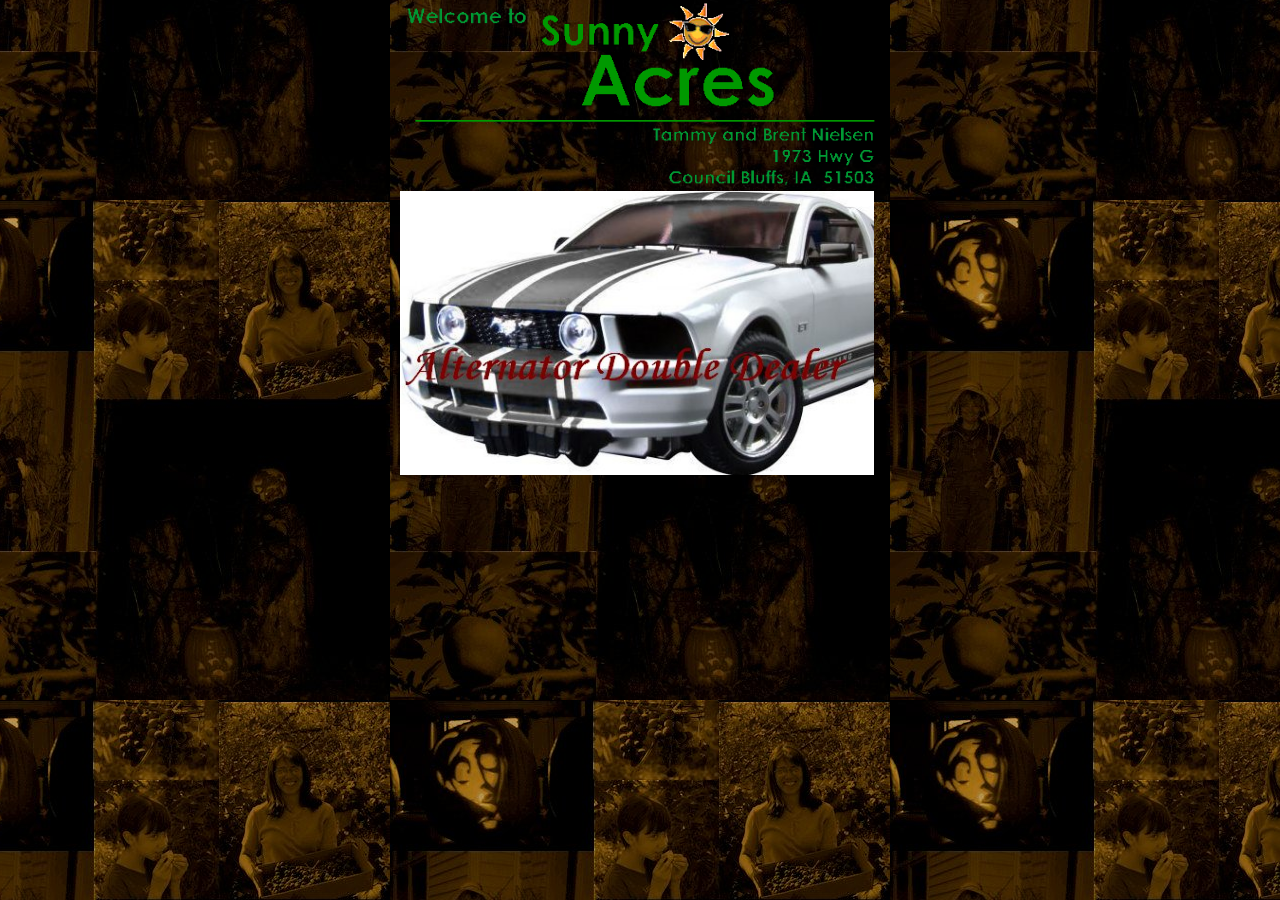
<file: Bai2/index.html>
<!DOCTYPE html>
<html lang="en">
<head>
    <meta charset="UTF-8">
    <meta name="viewport" content="width=device-width, initial-scale=1.0">
    <link rel="stylesheet" href="index.css">
    <title>Index</title>
</head>
<body>
    <div class="container">
        <div class="the-index">
            <img src="../Bai2/Images/salogo.gif" alt="Salogo"  class="img-logo" width="40%">
            <a href="home.html">
                 <img src="../Bai2/Images/Siggie.jpg" alt="Siggie" class="img-siggle" width="37%">
             </a>
        </div>     
    </div>
</body>
</html>
</file>
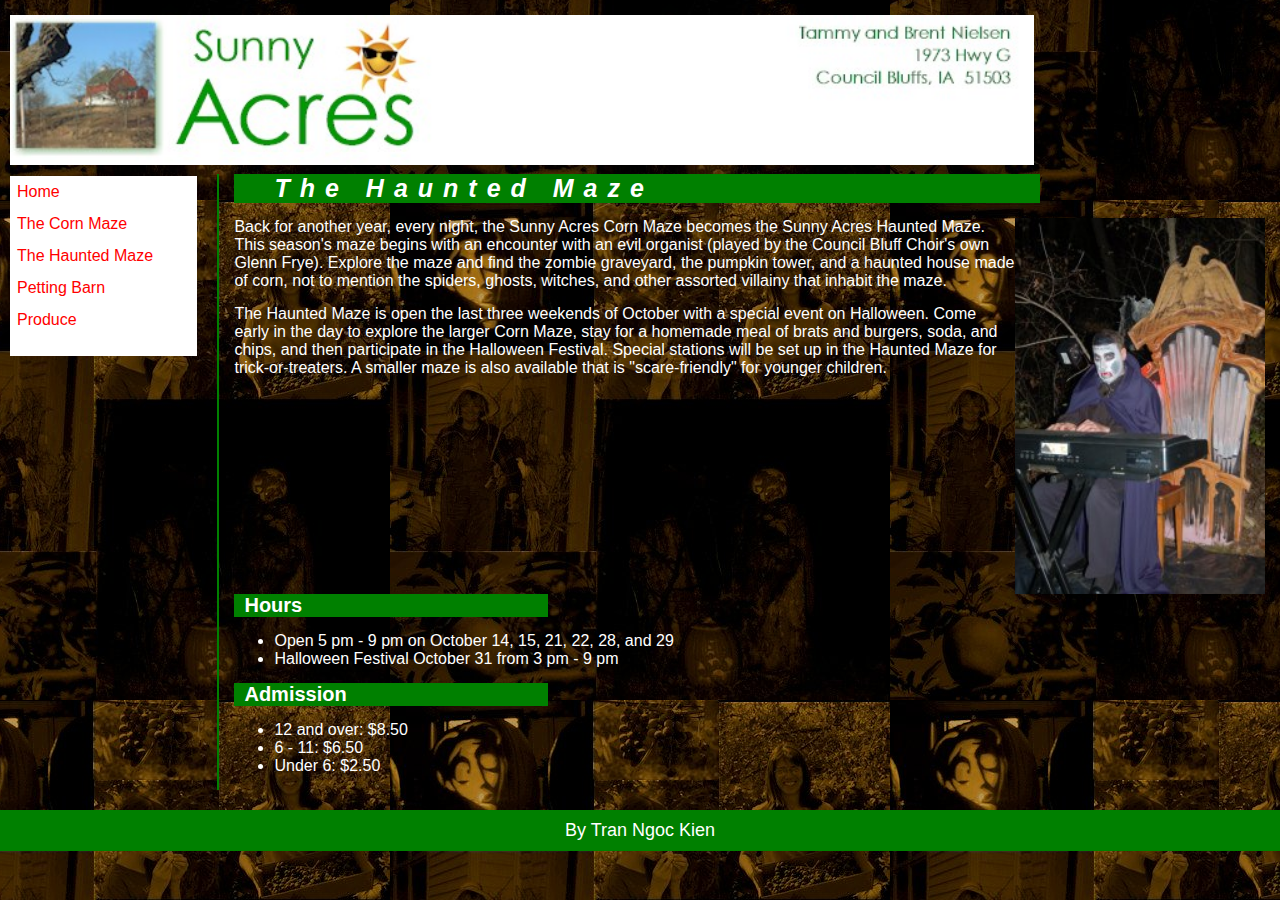
<file: Bai2/haunt.html>
<!DOCTYPE html>
<html lang="en">
<head>
    <meta charset="UTF-8">
    <meta name="viewport" content="width=device-width, initial-scale=1.0">
    <link rel="stylesheet" href="style.css">
    <title>The Haunted Maze</title>
</head>
<body>
    <div id="home">
        <div class="container">
            <div class="header">
                <img src="../Bai2/Images/salogo.jpg" alt="">
            </div>
            <div class="the-home">
                <div id="links">
                    <ul>
                        <a href="home.html">Home</a>
                        <a href="maze.html">The Corn Maze</a>
                        <a href="#">The Haunted Maze</a>
                        <a href="petting.html">Petting Barn</a>
                        <a href="produce.html">Produce</a>
                    </ul>
                </div>
                <div id="content">
                    <h3 class="header-content">The Haunted Maze</h3>
                    <div class="text-about clearfix">
                        <img src="../Bai2/Images/photo3.jpg" alt>
                    <div class="text-p">
                        <p>
                            Back for another year, every night, the Sunny Acres Corn Maze becomes the Sunny Acres Haunted Maze. This season's maze begins with an encounter with an evil organist (played by the Council Bluff Choir's own Glenn Frye). Explore the maze and find the zombie graveyard, the pumpkin tower, and a haunted house made of corn, not to mention the spiders, ghosts, witches, and other assorted villainy that inhabit the maze. 
                        </p>
                        <p>
                            The Haunted Maze is open the last three weekends of October with a special event on Halloween. Come early in the day to explore the larger Corn Maze, stay for a homemade meal of brats and burgers, soda, and chips, and then participate in the Halloween Festival. Special stations will be set up in the Haunted Maze for trick-or-treaters. A smaller maze is also available that is "scare-friendly" for younger children.
                        </p>
                    </div>
                        
                    </div>
                    <div class="text-continue">
                        <h4 class="header-text">Hours</h4>
                        <ul>
                            <li>Open 5 pm - 9 pm on October 14, 15, 21, 22, 28, and 29 </li>
                            <li>Halloween Festival October 31 from 3 pm - 9 pm </li>
                        </ul>
                    </div>
                    <div class="text-continue">
                        <h4 class="header-text">Admission</h4>
                        <ul>
                            <li>12 and over: $8.50 </li>
                            <li>6 - 11: $6.50 </li>
                            <li>Under 6: $2.50 </li>
                        </ul>
                    </div>
                   
                </div>
            </div>
            <div class="the-footer">
                <p>By Tran Ngoc Kien</p>
            </div>
        </div>
    </div>
    
</body>
</html>
</file>
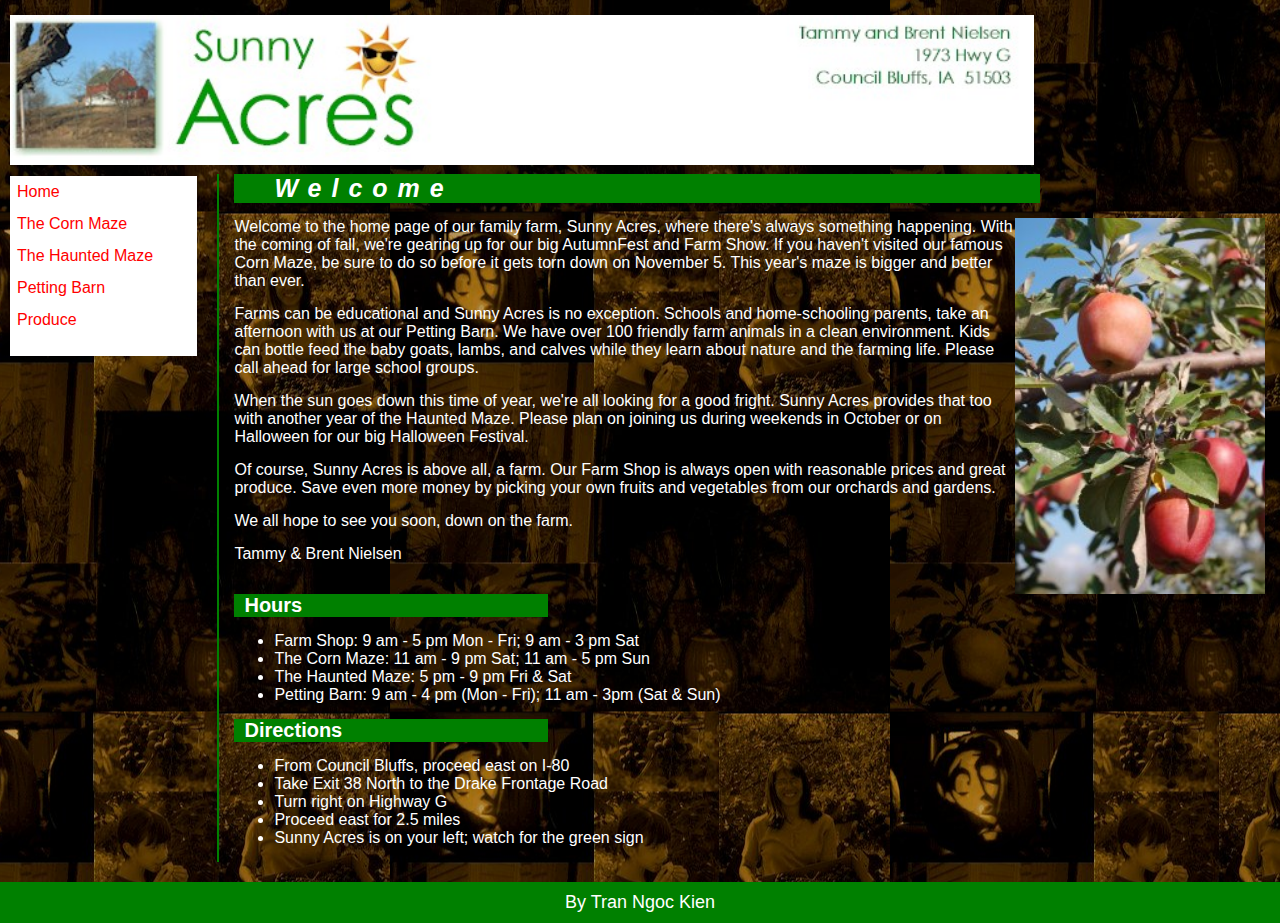
<file: Bai2/home.html>
<!DOCTYPE html>
<html lang="en">
<head>
    <meta charset="UTF-8">
    <meta name="viewport" content="width=device-width, initial-scale=1.0">
    <link rel="stylesheet" href="style.css">
    <title>Home</title>
</head>
<body>
    <div id="home">
        <div class="container">
            <div class="header">
                <img src="../Bai2/Images/salogo.jpg" alt="">
            </div>
            <div class="the-home">
                <div id="links">
                    <ul>
                        <a href="#">Home</a>
                        <a href="maze.html">The Corn Maze</a>
                        <a href="haunt.html">The Haunted Maze</a>
                        <a href="petting.html">Petting Barn</a>
                        <a href="produce.html">Produce</a>
                    </ul>
                </div>
                <div id="content">
                    <h3 class="header-content">Welcome</h3>
                    <div class="text-about clearfix">
                        <img src="../Bai2/Images/photo1.jpg" alt>
                    <div class="text-p">
                        <p>
                            Welcome to the home page of our family farm, Sunny Acres, where there's always something happening. With the coming of fall, we're gearing up for our big AutumnFest and Farm Show. If you haven't visited our famous Corn Maze, be sure to do so before it gets torn down on November 5. This year's maze is bigger and better than ever. 
                        </p>
                        <p>
                            Farms can be educational and Sunny Acres is no exception. Schools and home-schooling parents, take an afternoon with us at our Petting Barn. We have over 100 friendly farm animals in a clean environment. Kids can bottle feed the baby goats, lambs, and calves while they learn about nature and the farming life. Please call ahead for large school groups.  
                        </p>
                        <p>
                            When the sun goes down this time of year, we're all looking for a good fright. Sunny Acres provides that too with another year of the Haunted Maze. Please plan on joining us during weekends in October or on Halloween for our big Halloween Festival.
                        </p>
                        <p>
                            Of course, Sunny Acres is above all, a farm. Our Farm Shop is always open with reasonable prices and great produce. Save even more money by picking your own fruits and vegetables from our orchards and gardens. 
                        </p>
                        <p>We all hope to see you soon, down on the farm.</p>
                        <p>Tammy & Brent Nielsen</p>
                    </div>
                        
                    </div>
                    <div class="text-continue">
                        <h4 class="header-text">Hours</h4>
                        <ul>
                            <li>Farm Shop: 9 am - 5 pm Mon - Fri; 9 am - 3 pm Sat</li>
                            <li>The Corn Maze: 11 am - 9 pm Sat; 11 am - 5 pm Sun </li>
                            <li>The Haunted Maze: 5 pm - 9 pm Fri & Sat </li>
                            <li>Petting Barn: 9 am - 4 pm (Mon - Fri); 11 am - 3pm (Sat & Sun)</li>
                        </ul>
                    </div>
                    <div class="text-continue">
                        <h4 class="header-text">Directions</h4>
                        <ul>
                            <li>From Council Bluffs, proceed east on I-80 </li>
                            <li>Take Exit 38 North to the Drake Frontage Road </li>
                            <li>Turn right on Highway G </li>
                            <li>Proceed east for 2.5 miles </li>
                            <li>Sunny Acres is on your left; watch for the green sign </li>
                        </ul>
                    </div>
                   
                </div>
            </div>
            <div class="the-footer">
                <p>By Tran Ngoc Kien</p>
            </div>
        </div>
    </div>
    
</body>
</html>
</file>
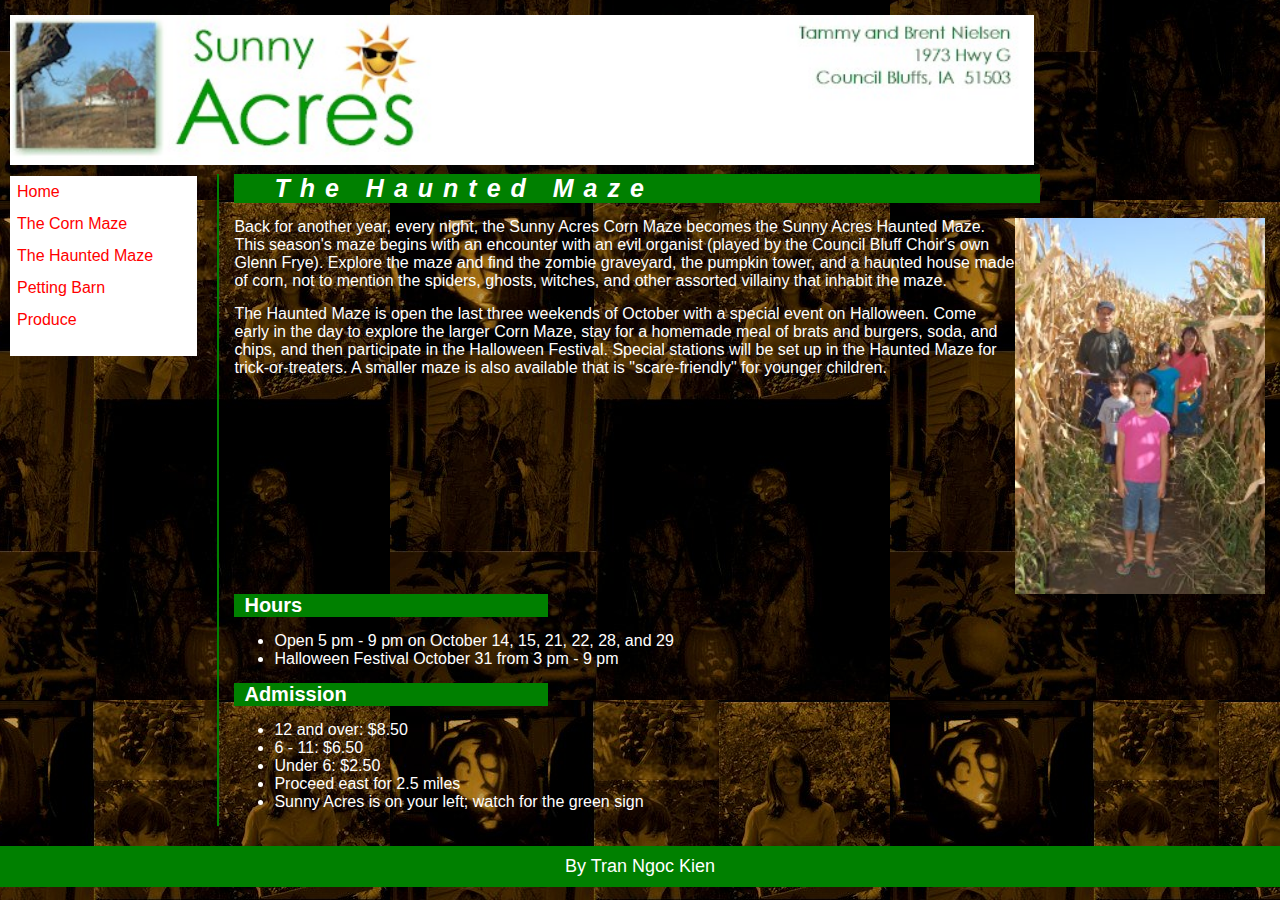
<file: Bai2/maze.html>
<!DOCTYPE html>
<html lang="en">
<head>
    <meta charset="UTF-8">
    <meta name="viewport" content="width=device-width, initial-scale=1.0">
    <link rel="stylesheet" href="style.css">
    <title>The Corn Maze</title>
</head>
<body>
    <div id="home">
        <div class="container">
            <div class="header">
                <img src="../Bai2/Images/salogo.jpg" alt="">
            </div>
            <div class="the-home">
                <div id="links">
                    <ul>
                        <a href="home.html">Home</a>
                        <a href="#">The Corn Maze</a>
                        <a href="haunt.html">The Haunted Maze</a>
                        <a href="petting.html">Petting Barn</a>
                        <a href="produce.html">Produce</a>
                    </ul>
                </div>
                <div id="content">
                    <h3 class="header-content">The Haunted Maze</h3>
                    <div class="text-about clearfix">
                        <img src="../Bai2/Images/photo2.jpg" alt>
                    <div class="text-p">
                        <p>
                            Back for another year, every night, the Sunny Acres Corn Maze becomes the Sunny Acres Haunted Maze. This season's maze begins with an encounter with an evil organist (played by the Council Bluff Choir's own Glenn Frye). Explore the maze and find the zombie graveyard, the pumpkin tower, and a haunted house made of corn, not to mention the spiders, ghosts, witches, and other assorted villainy that inhabit the maze. 
                        </p>
                        <p>
                            The Haunted Maze is open the last three weekends of October with a special event on Halloween. Come early in the day to explore the larger Corn Maze, stay for a homemade meal of brats and burgers, soda, and chips, and then participate in the Halloween Festival. Special stations will be set up in the Haunted Maze for trick-or-treaters. A smaller maze is also available that is "scare-friendly" for younger children.
                    </div>
                        
                    </div>
                    <div class="text-continue">
                        <h4 class="header-text">Hours</h4>
                        <ul>
                            <li>Open 5 pm - 9 pm on October 14, 15, 21, 22, 28, and 29 </li>
                            <li>Halloween Festival October 31 from 3 pm - 9 pm </li>
                        </ul>
                    </div>
                    <div class="text-continue">
                        <h4 class="header-text">Admission</h4>
                        <ul>
                            <li>12 and over: $8.50 </li>
                            <li>6 - 11: $6.50 </li>
                            <li>Under 6: $2.50 </li>
                            <li>Proceed east for 2.5 miles </li>
                            <li>Sunny Acres is on your left; watch for the green sign </li>
                        </ul>
                    </div>
                   
                </div>
            </div>
            <div class="the-footer">
                <p>By Tran Ngoc Kien</p>
            </div>
        </div>
    </div>
    
</body>
</html>
</file>
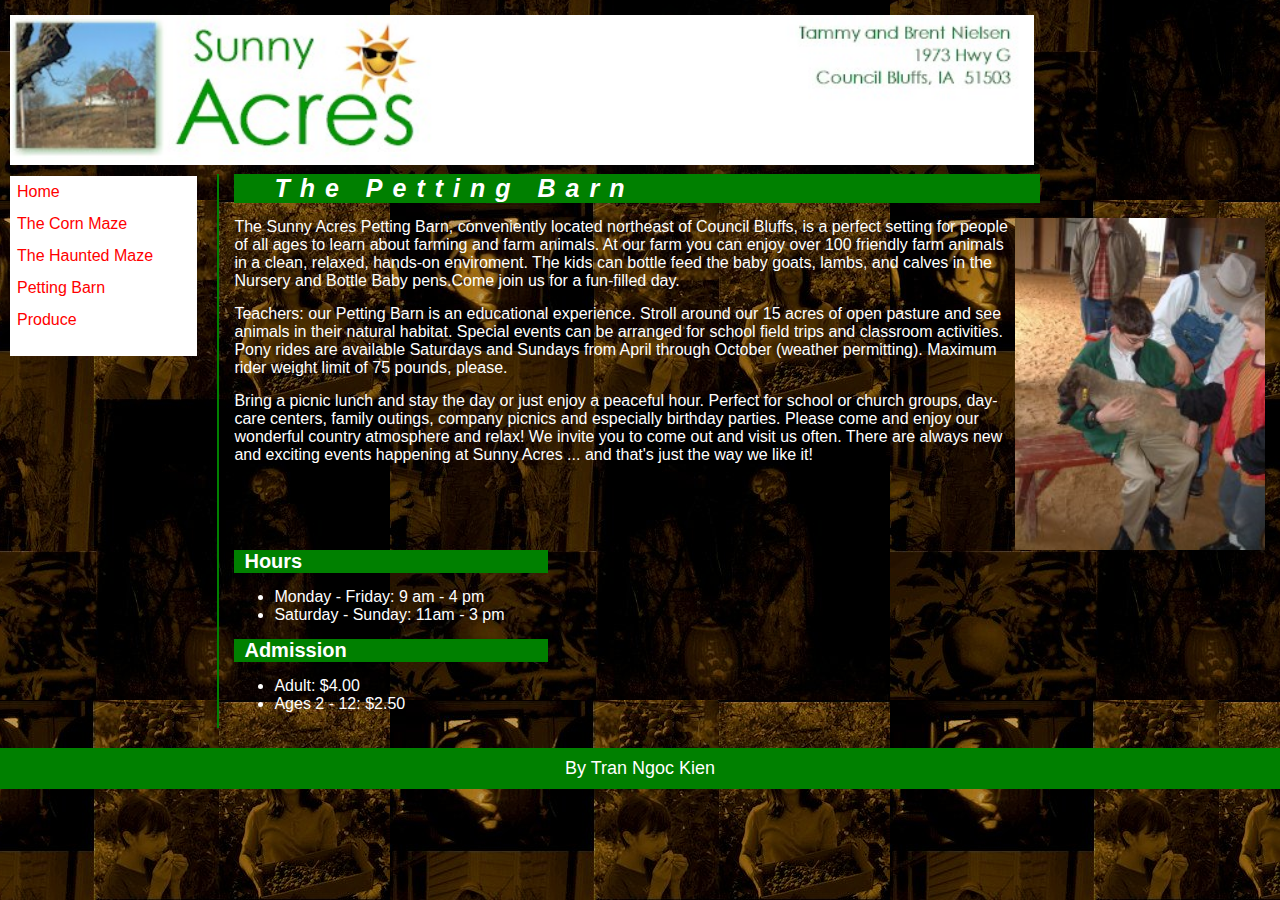
<file: Bai2/petting.html>
<!DOCTYPE html>
<html lang="en">
<head>
    <meta charset="UTF-8">
    <meta name="viewport" content="width=device-width, initial-scale=1.0">
    <link rel="stylesheet" href="style.css">
    <title>Petting Barn</title>
</head>
<body>
    <div id="home">
        <div class="container">
            <div class="header">
                <img src="../Bai2/Images/salogo.jpg" alt="">
            </div>
            <div class="the-home">
                <div id="links">
                    <ul>
                        <a href="home.html">Home</a>
                        <a href="maze.html">The Corn Maze</a>
                        <a href="haunt.html">The Haunted Maze</a>
                        <a href="#">Petting Barn</a>
                        <a href="produce.html">Produce</a>
                    </ul>
                </div>
                <div id="content">
                    <h3 class="header-content">The Petting Barn</h3>
                    <div class="text-about clearfix">
                        <img src="../Bai2/Images/photo4.jpg" alt>
                    <div class="text-p">
                        <p>
                            The Sunny Acres Petting Barn, conveniently located northeast of Council Bluffs, is a perfect setting for people of all ages to learn about farming and farm animals. At our farm you can enjoy over 100 friendly farm animals in a clean, relaxed, hands-on enviroment. The kids can bottle feed the baby goats, lambs, and calves in the Nursery and Bottle Baby pens.Come join us for a fun-filled day.
                        </p>
                        <p>
                            Teachers: our Petting Barn is an educational experience. Stroll around our 15 acres of open pasture and see animals in their natural habitat. Special events can be arranged for school field trips and classroom activities. Pony rides are available Saturdays and Sundays from April through October (weather permitting). Maximum rider weight limit of 75 pounds, please.   
                        </p>
                        <p>
                            Bring a picnic lunch and stay the day or just enjoy a peaceful hour. Perfect for school or church groups, day-care centers, family outings, company picnics and especially birthday parties. Please come and enjoy our wonderful country atmosphere and relax! We invite you to come out and visit us often. There are always new and exciting events happening at Sunny Acres ... and that's just the way we like it!
                        </p>
                    </div>
                        
                    </div>
                    <div class="text-continue">
                        <h4 class="header-text">Hours</h4>
                        <ul>
                            <li>Monday - Friday: 9 am - 4 pm </li>
                            <li>Saturday - Sunday: 11am - 3 pm </li>
                        </ul>
                    </div>
                    <div class="text-continue">
                        <h4 class="header-text">Admission</h4>
                        <ul>
                            <li>Adult: $4.00 </li>
                            <li>Ages 2 - 12: $2.50 </li>
                        </ul>
                    </div>
                   
                </div>
            </div>
            <div class="the-footer">
                <p>By Tran Ngoc Kien</p>
            </div>
        </div>
    </div>
    
</body>
</html>
</file>
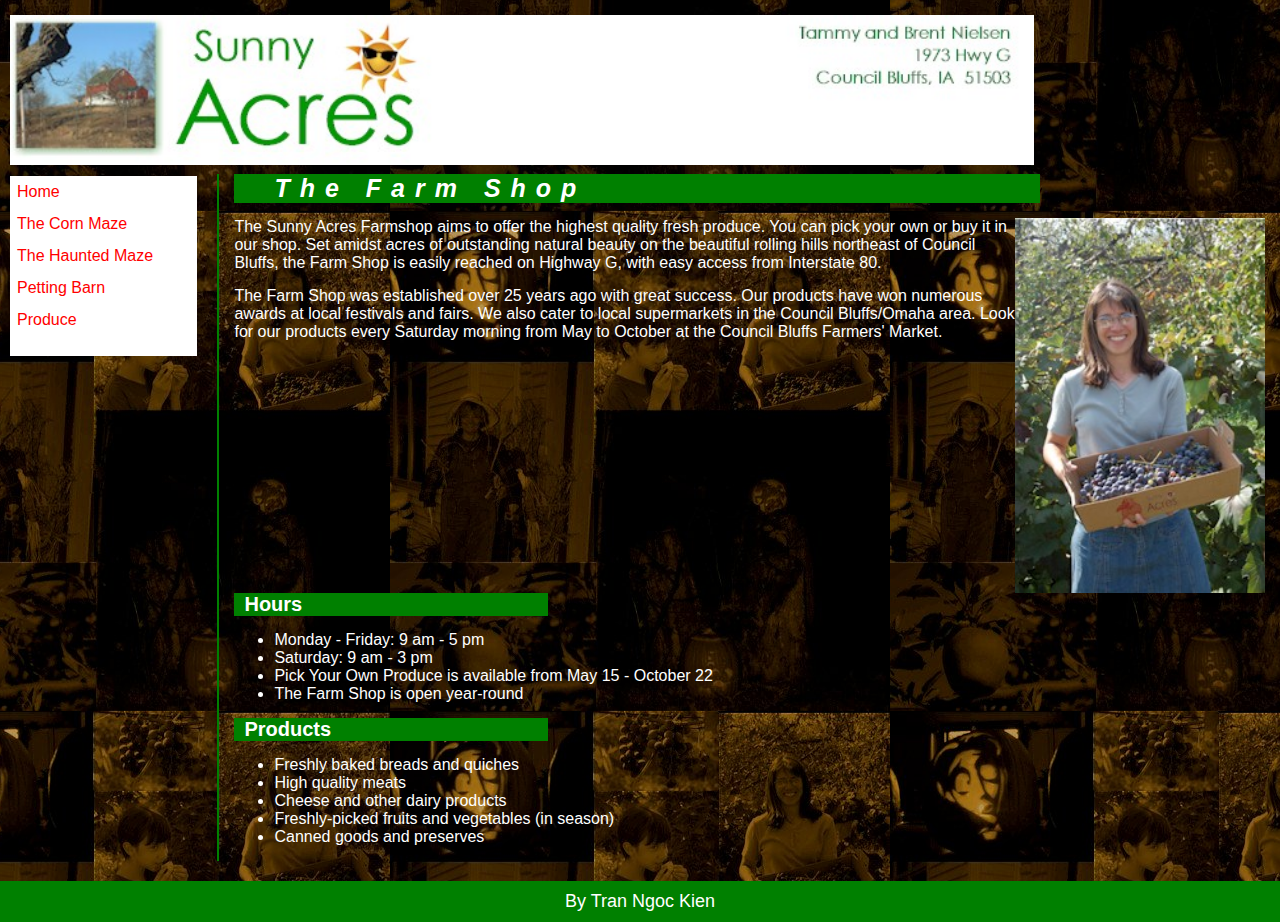
<file: Bai2/produce.html>
<!DOCTYPE html>
<html lang="en">
<head>
    <meta charset="UTF-8">
    <meta name="viewport" content="width=device-width, initial-scale=1.0">
    <link rel="stylesheet" href="style.css">
    <title>Produce</title>
</head>
<body>
    <div id="home">
        <div class="container">
            <div class="header">
                <img src="../Bai2/Images/salogo.jpg" alt="">
            </div>
            <div class="the-home">
                <div id="links">
                    <ul>
                        <a href="home.html">Home</a>
                        <a href="maze.html">The Corn Maze</a>
                        <a href="haunt.html">The Haunted Maze</a>
                        <a href="petting.html">Petting Barn</a>
                        <a href="#">Produce</a>
                    </ul>
                </div>
                <div id="content">
                    <h3 class="header-content">The Farm Shop</h3>
                    <div class="text-about clearfix">
                        <img src="../Bai2/Images/photo5.jpg" alt>
                    <div class="text-p">
                        <p>
                            The Sunny Acres Farmshop aims to offer the highest quality fresh produce. You can pick your own or buy it in our shop. Set amidst acres of outstanding natural beauty on the beautiful rolling hills northeast of Council Bluffs, the Farm Shop is easily reached on Highway G, with easy access from Interstate 80. 
                        </p>
                        <p>
                            The Farm Shop was established over 25 years ago with great success. Our products have won numerous awards at local festivals and fairs. We also cater to local supermarkets in the Council Bluffs/Omaha area. Look for our products every Saturday morning from May to October at the Council Bluffs Farmers' Market.  
                        </p>
                    </div>
                        
                    </div>
                    <div class="text-continue">
                        <h4 class="header-text">Hours</h4>
                        <ul>
                            <li>Monday - Friday: 9 am - 5 pm</li>
                            <li>Saturday: 9 am - 3 pm</li>
                            <li>Pick Your Own Produce is available from May 15 - October 22 </li>
                            <li>The Farm Shop is open year-round </li>
                        </ul>
                    </div>
                    <div class="text-continue">
                        <h4 class="header-text">Products</h4>
                        <ul>
                            <li>Freshly baked breads and quiches </li>
                            <li>High quality meats </li>
                            <li>Cheese and other dairy products </li>
                            <li>Freshly-picked fruits and vegetables (in season) </li>
                            <li>Canned goods and preserves </li>
                        </ul>
                    </div>
                   
                </div>
            </div>
            <div class="the-footer">
                <p>By Tran Ngoc Kien</p>
            </div>
        </div>
    </div>
    
</body>
</html>
</file>
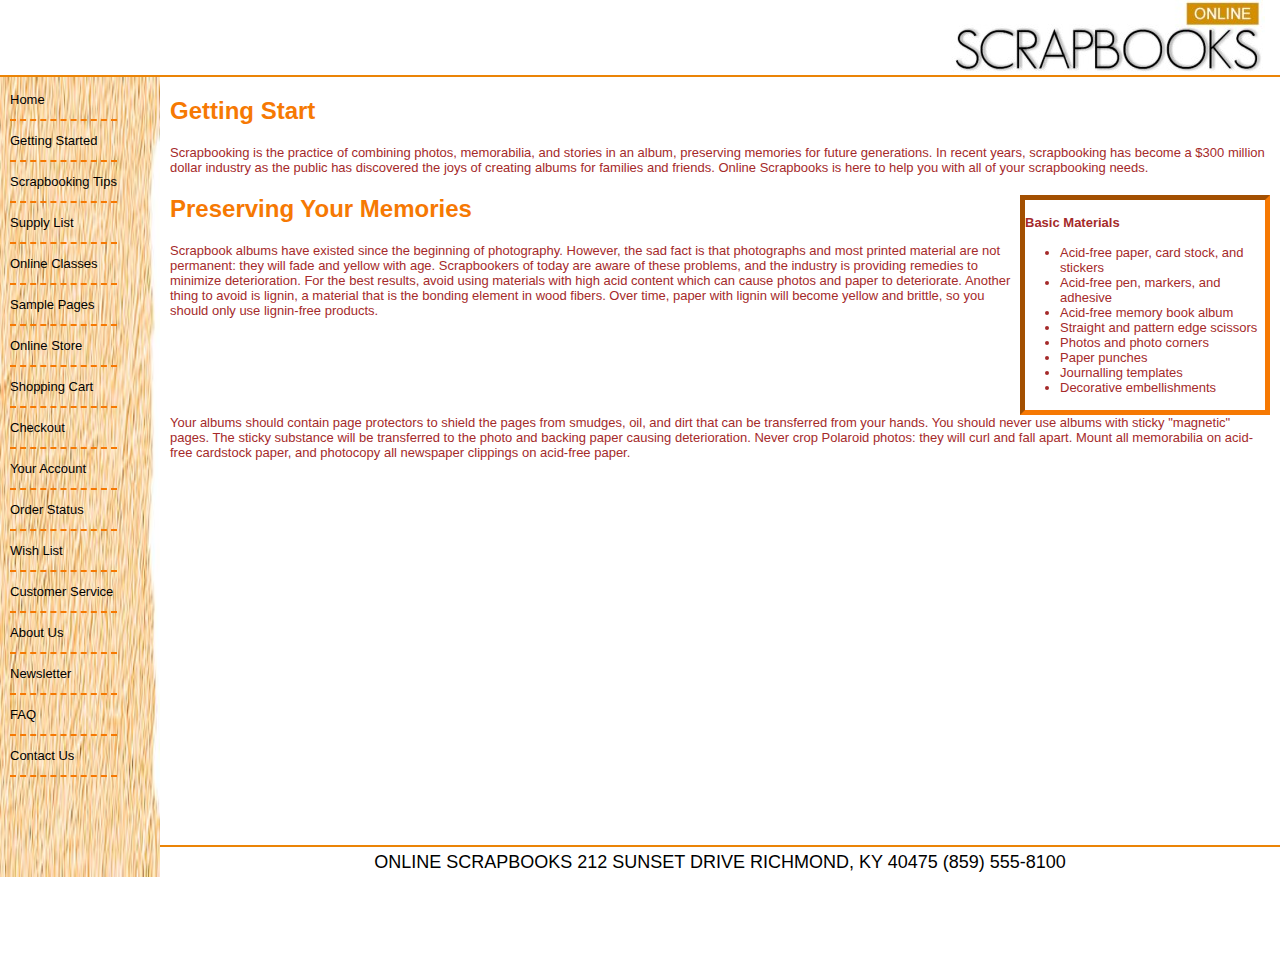
<file: Bai3/home.html>
<!DOCTYPE html>
<html lang="en">
<head>
    <meta charset="UTF-8">
    <meta name="viewport" content="width=device-width, initial-scale=1.0">
    <link rel="stylesheet" href="home.css">
    <title>Home</title>
</head>
<body>
    <div class="container">
        <div id="header">
            <img src="../Bai3/Images/scraps.jpg" alt="">
        </div>
        <div id="the-body">
            <img src="../Bai3/Images/back.jpg" alt="">
            <div class="links">
                <ul>
                    <a href="">Home</a>
                    <a href="start.html">Getting Started</a>
                    <a href="">Scrapbooking Tips</a>
                    <a href="">Supply List</a>
                    <a href="">Online Classes</a>
                    <a href="">Sample Pages</a>
                    <a href="">Online Store</a>
                    <a href="">Shopping Cart</a>
                    <a href="">Checkout</a>
                    <a href="">Your Account</a>
                    <a href="">Order Status</a>
                    <a href="">Wish List</a>
                    <a href="">Customer Service</a>
                    <a href="">About Us</a>
                    <a href="">Newsletter</a>
                    <a href="">FAQ</a>
                    <a href="">Contact Us</a>
                </ul>
            </div>
            <div class="content">
                <div class="content-about">
                    <div class="about">
                        <h3 class="heading">Getting Start</h3>
                        <div class="text-about">
                            <p>
                                Scrapbooking is the practice of combining photos, memorabilia, and stories in an album, preserving memories for future generations. In recent years, scrapbooking has become a $300 million dollar industry as the public has discovered the joys of creating albums for families and friends. Online Scrapbooks is here to help you with all of your scrapbooking
                                needs.
                            </p>
                        </div>
                    </div>
                    <div class="about">                 
                        <div class="text-about row">
                            <div class="menu">
                                <h4 class="heading-menu">Basic Materials</h4>
                                <div>
                                    <ul>
                                        <li>Acid-free paper, card stock, and stickers</li>
                                        <li>Acid-free pen, markers, and adhesive</li>
                                        <li>Acid-free memory book album</li>
                                        <li>Straight and pattern edge scissors</li>
                                        <li>Photos and photo corners</li>
                                        <li>Paper punches</li>
                                        <li>Journalling templates</li>
                                        <li>Decorative embellishments</li>
                                    </ul>
                                </div>     
                            </div>
                            <h3 class="heading">Preserving Your Memories</h3>
                            <p>
                                Scrapbook albums have existed since the beginning of photography. However, the sad fact is that photographs and most printed material are not permanent: they will fade and yellow with age. Scrapbookers of today are aware of these problems, and the industry is providing remedies to minimize deterioration. For the best results, avoid using materials with high acid content which can cause photos and paper to deteriorate. Another thing to avoid is lignin, a material that is the bonding element in wood fibers. Over time, paper with lignin will become yellow and brittle, so you should only use lignin-free products.   
                            </p>                        
                        </div>  
                        <div class="text-about">
                            <p>
                                Your albums should contain page protectors to shield the pages from smudges, oil, and dirt that can be transferred from your hands. You should never use albums with sticky "magnetic" pages. The sticky substance will be transferred to the photo and backing paper causing deterioration. Never crop Polaroid photos: they will curl and fall apart. Mount all memorabilia on acid-free cardstock paper, and photocopy all newspaper clippings on acid-free paper.
                            </p>    
                        </div>
                    </div>
                </div>
                <div class="footer">
                    <p>ONLINE SCRAPBOOKS 212 SUNSET DRIVE RICHMOND, KY 40475 (859) 555-8100</p>
                </div>
            </div>
           
        </div>
    </div>
</body>
</html>
</file>
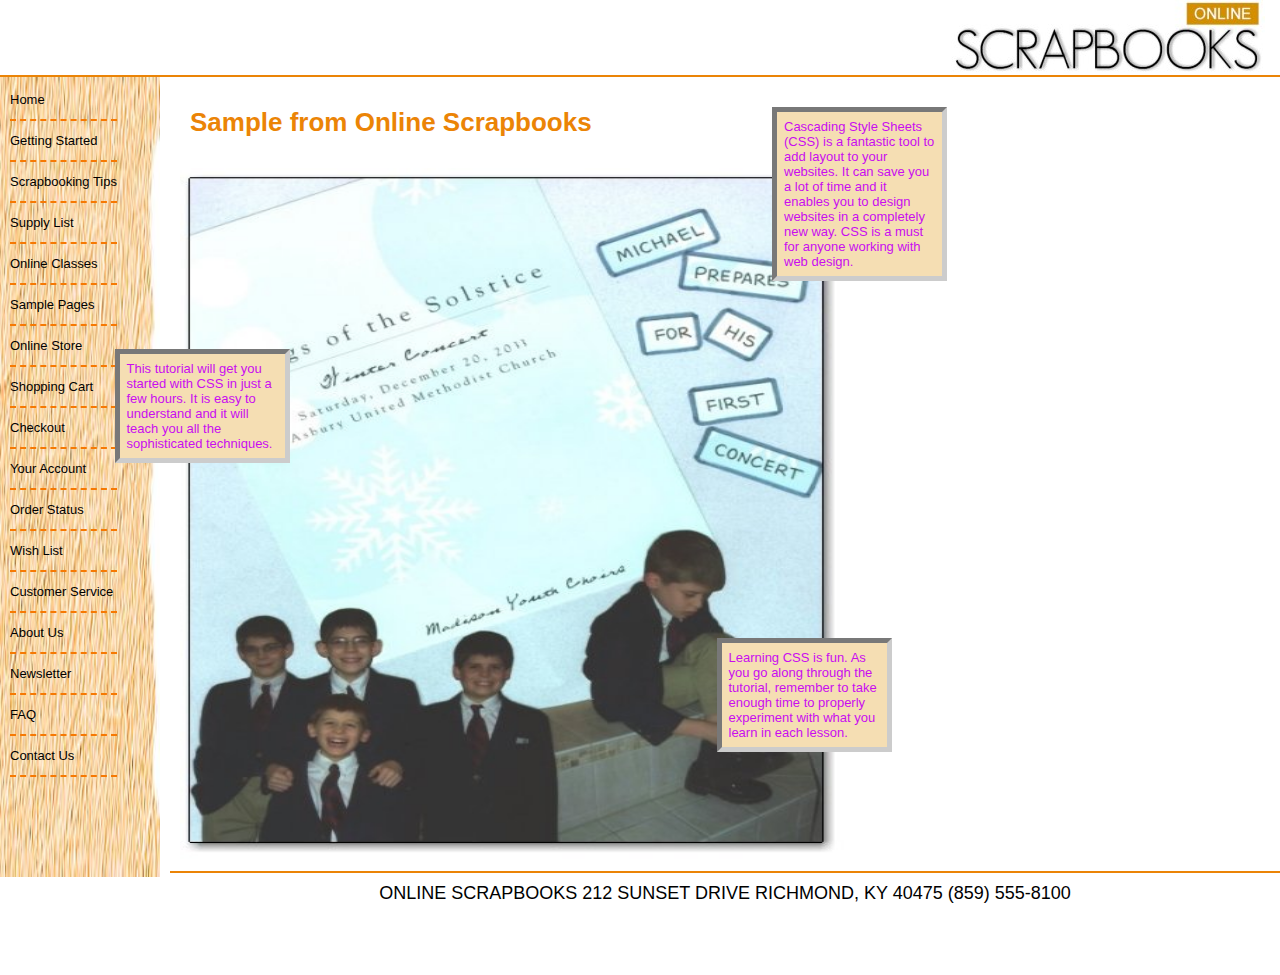
<file: Bai3/start.html>
<!DOCTYPE html>
<html lang="en">
<head>
    <meta charset="UTF-8">
    <meta name="viewport" content="width=device-width, initial-scale=1.0">
    <link rel="stylesheet" href="start.css">
    <title>Start</title>
</head>
<body>
<div id="bai3">
    <div class="container">
        <div id="header">
            <img src="../Bai3/Images/scraps.jpg" alt="">
        </div>
        <div id="the-body">
            <img class="header-img" src="../Bai3/Images/back.jpg" alt="">
            <div class="links">
                <ul>
                    <a href="home.html">Home</a>
                    <a href="">Getting Started</a>
                    <a href="">Scrapbooking Tips</a>
                    <a href="">Supply List</a>
                    <a href="">Online Classes</a>
                    <a href="">Sample Pages</a>
                    <a href="">Online Store</a>
                    <a href="">Shopping Cart</a>
                    <a href="">Checkout</a>
                    <a href="">Your Account</a>
                    <a href="">Order Status</a>
                    <a href="">Wish List</a>
                    <a href="">Customer Service</a>
                    <a href="">About Us</a>
                    <a href="">Newsletter</a>
                    <a href="">FAQ</a>
                    <a href="">Contact Us</a>
                </ul>
            </div>
            <div class="content">
                <div class="about">
                    <h1 class="heading">Sample from Online Scrapbooks</h1>
                    <div class="text-img">
                        <img src="../Bai3/Images/sample.jpg" alt="">
                        <div class="text1">
                            <p>
                                Cascading Style Sheets (CSS) is a fantastic tool to add layout to your websites. It can save you a lot of time and it enables you to design websites in a completely new way. CSS is a must for anyone working with web design.
                            </p>
                        </div>
                        <div class="text2">
                            <p>                             
                                This tutorial will get you started with CSS in just a few hours. It is easy to understand and it will teach you all the sophisticated techniques.
                            </p>
                        </div>
                        <div class="text3">
                            <p>
                                Learning CSS is fun. As you go along through the tutorial, remember to take enough time to properly experiment with what you learn in each lesson.
                            </p>
                        </div>
                    </div>
                </div>
                <div class="footer">
                    <p>ONLINE SCRAPBOOKS 212 SUNSET DRIVE RICHMOND, KY 40475 (859) 555-8100</p>
                </div>
            </div>
        </div>
       
    </div>
</div>
</body>
</html>
</file>
<file: Bai2/index.css>
* {
    margin: 0;
    padding: 0;
    box-sizing: border-box;
}

.container {
    width: 100%;
    background-image: url(../Bai2/Images/background.jpg);
    background-repeat: repeat;
    background-position: center;
    min-height: 100vh;
    display: flex;
    justify-content: center;
}

.the-index {
    display: flex;
    flex-direction: column;
}

.img-logo, .img-siggle {
    height: auto;
    margin: 0 400px;
}
</file>
<file: Bai2/style.css>
* {
    margin: 0;
    padding: 0;
    box-sizing: border-box;
}

.clearfix::after {
    content: "";
    clear: both;
    display: table;
}

.col-25 {
    width: 25%;
    float: left;
    margin-top: 6px;
}
.col-35 {
    width: 40%;
    float: left;
    margin-top: 6px;
}
.col-50 {
    width: 50%;
    float: left;
    margin-top: 6px;
}
.col-75 {
    width: 75%;
    float: left;
    margin-top: 6px;
}
.col-full {
    width: 100%;
    float: left;
    margin-top: 6px;
}

body {
    font-size: 16px;
    font-family: Arial, Helvetica, sans-serif;
    color: white;
}

#home {
    width: 100%;
    background-image: url(../Bai2/Images/background.jpg);
    background-repeat: repeat;
    background-position: center;
    min-height: 100vh;
}
.the-home {
    height: auto;
    display: flex;
    flex-direction: row;
}

.header img {
    margin-top: 15px;
    margin-left: 10px;
    width: 80%;
}
#links {
    background-color: white;
    height: 180px;
    margin-top: 7px;
    margin-left: 10px;
    color: blue;
    float: left;
    width:15%;
}

#links ul a {
    text-decoration: none;
    display: block;
    padding: 7px;
    color: red;
}

#content {
    margin-top: 5px;
    border-left: 2px solid green;
    margin-left: 20px;
    padding-left: 15px;
    width: 85%;
    float: left;
}
.header-content {
    color: white;
    font-size: 25px;
    background-color: green;
    letter-spacing: 10px;
    font-style: italic;
    padding-left: 40px;
    width: 77%;
}
#content p {
    margin: 15px 0;
}
.text-about img {
    float: right;
    width: 250px;
    margin-right: 15px;
}

.text-continue .header-text {
    font-size: 20px;
    color: white;
    background-color: green;
    padding-left: 10px;
    width: 30%;
}
.text-continue ul{
    margin: 15px 40px 15px ;
}

.the-footer {
    text-align: center;
    background-color: green;
    font-size: 18px;
    padding: 10px;
    margin-top: 20px;
}
</file>
<file: Bai3/home.css>
* {
    margin: 0;
    padding: 0;
    box-sizing: border-box;
}


.row::after {
    content: "";
    display: table;
    clear: both;
}
.col-25 {
    width: 25%;
    float: left;
    margin-top: 6px;
}
.col-35 {
    width: 40%;
    float: left;
    margin-top: 6px;
}
.col-50 {
    width: 50%;
    float: left;
    margin-top: 6px;
}
.col-75 {
    width: 75%;
    float: left;
    margin-top: 6px;
}
.col-full {
    width: 100%;
    float: left;
    margin-top: 6px;
}

.container {
    width: auto;
    height: 800px;
    font-size: 13px;
    font-family: Arial, Helvetica, sans-serif;
}
#header {
    width: 100%;
    height: auto;
}
#header img {
    float: right;
    margin-right: 15px;
}
#the-body {
    float: left;
    width: auto;
    min-height: 100vh;
    border-top: 2px solid rgb(235, 132, 6);
    display: flex;
    flex-direction: row;
}
#the-body img {
    height: 800px;
    width: 160px;
    position: relative;
}
#the-body .links ul {
    display: inline-block;
    position: absolute;
    left: 0;
    top: 80px;
    z-index: 1;
}
#the-body .links ul a{
    display: block;
    padding: 12px 0;
    margin-left: 10px;
    text-decoration: none;
    border-bottom: 2px dashed rgb(246, 121, 3);
    color: black;
}
#the-body .links ul a:hover {
    opacity: 0.6;
    cursor: pointer;
    color: rgb(7, 253, 253);
}
.content {
    width: 100%;
}
.content .content-about {
    height: 750px;
    border-bottom: 2px solid rgb(235, 132, 6);
}
.about {
    margin: 20px 10px;
}
.about .heading {
    font-size: 24px;
    margin-bottom: 20px;
    color: rgb(246, 121, 3);
}
.about .text-about {
    color: brown;
}
.menu {
    width: 250px;
    height: auto;
    border-style: inset;
    border-width: 5px;
    border-color:rgb(246, 121, 3);
    float: right;
}
.menu .heading-menu {
    margin: 15px 0;
}
.menu ul {
    margin-bottom: 15px;
}
.menu ul li {
    margin-left: 35px;
}

.footer {
    height: 4px;
    text-align: center;
}
.footer p {
    font-size: 18px;
    padding: 5px 0;
}
</file>
<file: Bai3/start.css>
* {
    margin: 0;
    padding: 0;
    box-sizing: border-box;
}


.row::after {
    content: "";
    display: table;
    clear: both;
}
.col-25 {
    width: 25%;
    float: left;
    margin-top: 6px;
}
.col-35 {
    width: 40%;
    float: left;
    margin-top: 6px;
}
.col-50 {
    width: 50%;
    float: left;
    margin-top: 6px;
}
.col-75 {
    width: 75%;
    float: left;
    margin-top: 6px;
}
.col-full {
    width: 100%;
    float: left;
    margin-top: 6px;
}

#bai3 {
    width: 100%;
    height: 900px;
    font-size: 13px;
    font-family: Arial, Helvetica, sans-serif;
}
#header {
    width: 100%;
    height: auto;
}
#header img {
    float: right;
    margin-right: 15px;
}
#the-body {
    float: left;
    width: 100%;
    min-height: 100vh;
    border-top: 2px solid rgb(235, 132, 6);
    float: left;
}

#the-body .header-img {
    height: 800px;
    width: 160px;
    position: absolute;
}   
.links ul {
    display: inline-block;
    position: absolute;
    left: 0;
    top: 80px;
    z-index: 1;
}
.links ul a{
    display: block;
    padding: 12px 0;
    margin-left: 10px;
    text-decoration: none;
    border-bottom: 2px dashed rgb(246, 121, 3);
    color: black;
}
.links ul a:hover {
    opacity: 0.6;
    cursor: pointer;
    color: rgb(7, 253, 253);
}
.content {
    margin-left: 170px;
    width: auto;
    position: relative;
}

.about {
    border-bottom: 2px solid rgb(235, 132, 6);
    width: auto;
}
.about .heading {
    color:  rgb(235, 132, 6);
    margin-left: 20px;
    margin-top: 30px;
    margin-bottom: 30px;
}


.about .text-img img {
    height: 700px;
    width: 60%;
    margin-left: 10px;
}
.text1 {
    position: absolute;
    top: 0%;
    right: 30%;
    border-style: inset;
    border-width: 5px;
    border-color: #ccc;
    width: 175px;
    height: auto;
    background: wheat;
    z-index: 1;
}
.text-img p {
    margin: 7px;
    color: rgb(201, 13, 239);
}
.text2 {
    position: absolute;
    top: 30%;
    left: -5%;
    border-style: inset;
    border-width: 5px;
    border-color: #ccc;
    width: 175px;
    height: auto;
    background: wheat;
    z-index: 2;
}
.text3 {
    position: absolute;
    bottom: 20%;
    right: 35%;
    border-style: inset;
    border-width: 5px;
    border-color: #ccc;
    width: 175px;
    height: auto;
    background: wheat;
    z-index: 3;
}
.footer {
    height: 40px;
    text-align: center;
}
.footer p {
    font-size: 18px;
    padding: 10px 0;
}
</file>
